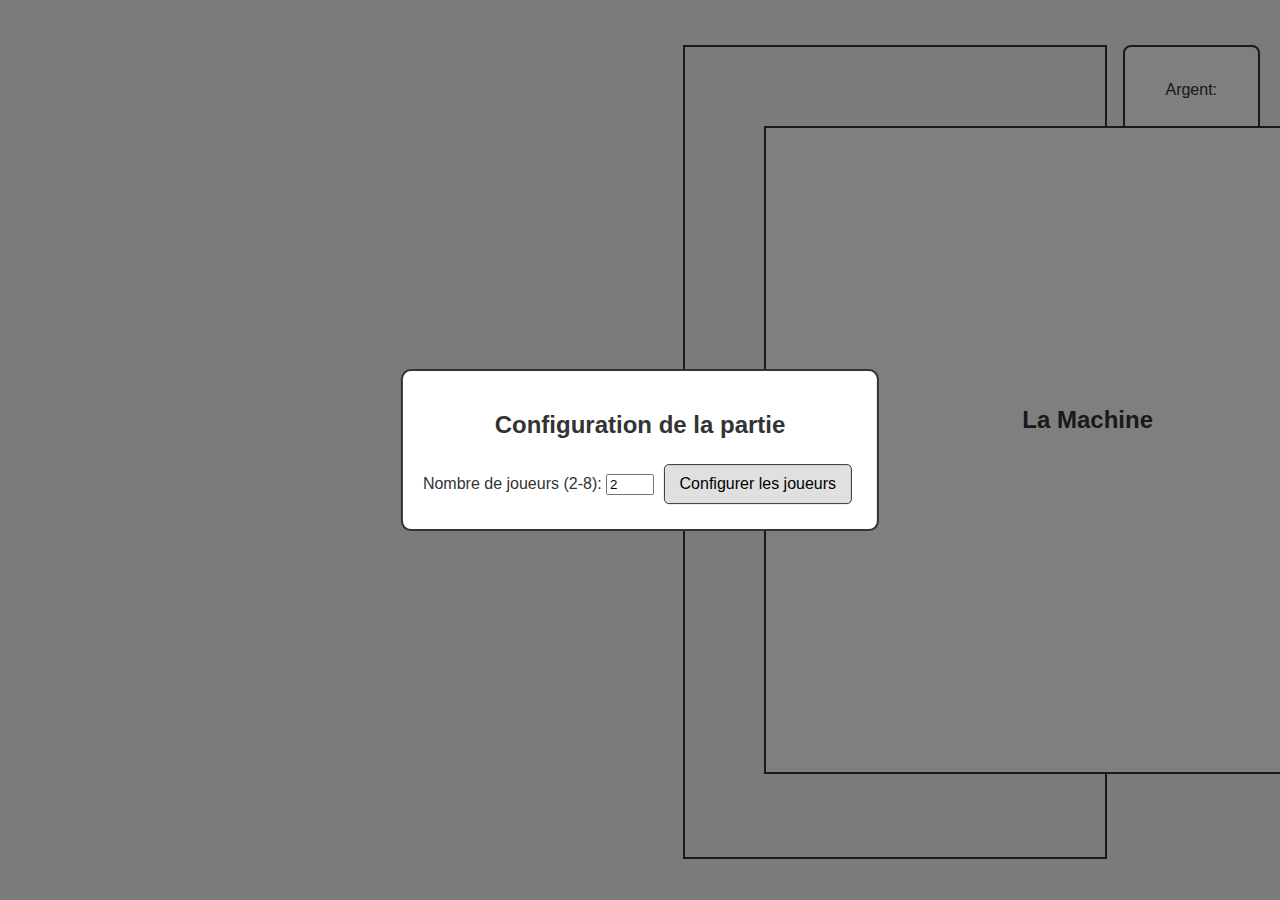
<file: index.html>
<!DOCTYPE html>
<html lang="fr">
  <head>
    <meta charset="UTF-8" />
    <meta name="viewport" content="width=device-width, initial-scale=1.0" />
    <title>Mickarin</title>
    <link rel="stylesheet" href="style.css" />
  </head>
  <body>
    <div id="game-container">
      <div id="board-container">
        <div id="center-panel">
          <div id="dice-result-display"></div>
          <h2>La Machine</h2>
          <div id="machine-tiles"></div>
          <div id="machine-controls">
            <button id="take-tile-btn" class="hidden">
              Prendre gratuitement
            </button>
            <button id="relaunch-btn" class="hidden">
              Relancer le tourniquet
            </button>
          </div>
        </div>
        <div id="board"></div>
      </div>
      <div id="controls-panel">
        <div id="current-player-info">
          <h3 id="player-turn"></h3>
          <p>Argent: <span id="player-money"></span></p>
        </div>
        <button id="roll-dice-btn">Lancer le dé</button>
        <p id="dice-result"></p>
        <div id="game-log">
          <p>Bienvenue sur le Mickarin!</p>
        </div>
      </div>
      <div id="players-panel"></div>
    </div>

    <!-- Modals -->
    <div id="modal-backdrop" class="hidden"></div>

    <div id="setup-modal" class="modal">
      <h2>Configuration de la partie</h2>
      <label for="player-count">Nombre de joueurs (2-8):</label>
      <input type="number" id="player-count" min="2" max="8" value="2" />
      <button id="setup-players-btn">Configurer les joueurs</button>

      <div id="players-setup" class="hidden">
        <h3>Informations des joueurs</h3>
        <div id="players-inputs"></div>
        <button id="start-game-btn">Commencer la partie</button>
      </div>
    </div>

    <div id="auction-modal" class="modal hidden">
      <h2>Enchères !</h2>
      <p>Un lot de tuiles est mis aux enchères.</p>
      <div id="auction-tiles"></div>
      <p id="auction-info"></p>
      <div class="auction-bid">
        <label for="bid-amount">Votre offre :</label>
        <input type="number" id="bid-amount" min="1" />
        <button id="place-bid-btn">Enchérir</button>
        <button id="pass-bid-btn">Passer</button>
      </div>
    </div>

    <div id="steal-modal" class="modal hidden">
      <h2>Vol de tuile</h2>
      <p id="steal-info"></p>
      <div id="steal-options"></div>
    </div>

    <div id="sell-modal" class="modal hidden">
      <h2>Vendre des tuiles</h2>
      <p id="sell-info">
        Cliquez sur les tuiles que vous voulez vendre. Tuile normale: 200€,
        Tuile spéciale: 400€
      </p>
      <div id="sell-tiles-container"></div>
      <div id="sell-controls">
        <p id="sell-total">Total: 0€</p>
        <button id="confirm-sell-btn" disabled>Vendre</button>
        <button id="cancel-sell-btn">Annuler</button>
      </div>
    </div>

    <div id="winner-modal" class="modal hidden">
      <h2 id="winner-message"></h2>
      <button id="restart-game-btn">Rejouer</button>
    </div>

    <script src="script.js"></script>
  </body>
</html>
</file>
<file: style.css>
:root {
  --board-size: 90vmin;
  --cell-size: calc(var(--board-size) / 10);
  --pawn-size: calc(var(--cell-size) * 0.4);
  --tile-color-1: #ffadad;
  --tile-color-2: #ffd6a5;
  --tile-color-3: #fdffb6;
  --tile-color-4: #caffbf;
  --tile-color-5: #9bf6ff;
  --tile-color-6: #a0c4ff;
  --bg-color: #f7f7f7;
  --border-color: #333;
}

body {
  font-family: Arial, sans-serif;
  display: flex;
  justify-content: center;
  align-items: center;
  min-height: 100vh;
  background-color: var(--bg-color);
  color: var(--border-color);
  margin: 0;
}

#game-container {
  display: flex;
  flex-direction: column;
  align-items: center;
  gap: 20px;
  padding: 20px;
  width: 100%;
}

h1 {
  text-align: center;
}

#board-container {
  position: relative;
  width: var(--board-size);
  height: var(--board-size);
}

#board {
  display: grid;
  grid-template-columns: repeat(10, 1fr);
  grid-template-rows: repeat(10, 1fr);
  width: 100%;
  height: 100%;
  border: 2px solid var(--border-color);
}

.cell {
  width: var(--cell-size);
  height: var(--cell-size);
  box-sizing: border-box;
  border: 1px solid #ccc;
  position: relative;
  display: flex;
  justify-content: center;
  align-items: center;
  font-size: 1.5vmin;
  text-align: center;
}

#center-panel {
  position: absolute;
  top: var(--cell-size);
  left: var(--cell-size);
  width: calc(var(--board-size) - 2 * var(--cell-size));
  height: calc(var(--board-size) - 2 * var(--cell-size));
  background-color: #fff;
  border: 2px solid var(--border-color);
  display: flex;
  flex-direction: column;
  justify-content: center;
  align-items: center;
  padding: 10px;
  box-sizing: border-box;
}

#machine-tiles {
  display: flex;
  flex-wrap: wrap;
  gap: 5px;
  justify-content: center;
  margin-bottom: 10px;
  min-height: 50px;
}

.pawn {
  width: var(--pawn-size);
  height: var(--pawn-size);
  border-radius: 50%;
  position: absolute;
  border: 2px solid white;
  box-shadow: 0 0 5px rgba(0, 0, 0, 0.5);
  transition: all 0.5s ease-in-out;
}

#players-panel {
  display: flex;
  flex-wrap: wrap;
  justify-content: center;
  gap: 15px;
  width: 100%;
}

.player-info {
  border: 2px solid var(--border-color);
  padding: 10px;
  border-radius: 8px;
  min-width: 200px;
  background-color: #fff;
}

.player-info h4 {
  margin: 0 0 10px 0;
  padding-bottom: 5px;
  border-bottom: 1px solid #ccc;
}

.player-tiles {
  display: grid;
  grid-template-columns: repeat(auto-fill, minmax(40px, 1fr));
  gap: 5px;
  margin-top: 10px;
}

.tile {
  width: 40px;
  height: 40px;
  display: flex;
  justify-content: center;
  align-items: center;
  border-radius: 4px;
  font-size: 24px;
  font-weight: bold;
  color: black;
  border: 1px solid #333;
}

.tile.face-down {
  background-image: none !important;
  color: transparent;
}

.tile.face-down::after {
  content: "?";
  color: rgba(0, 0, 0, 0.3);
  font-size: 24px;
  font-weight: bold;
}

#controls-panel {
  display: flex;
  flex-direction: column;
  align-items: center;
  gap: 10px;
  padding: 15px;
  border: 2px solid var(--border-color);
  border-radius: 8px;
  background-color: #fff;
}

#game-log {
  width: 100%;
  height: 60px;
  overflow-y: auto;
  border: 1px solid #ccc;
  padding: 5px;
  background-color: #f0f0f0;
}

/* Modal styles */
.modal {
  position: fixed;
  top: 50%;
  left: 50%;
  transform: translate(-50%, -50%);
  background: white;
  padding: 20px;
  border: 2px solid var(--border-color);
  border-radius: 10px;
  z-index: 101;
  min-width: 300px;
  max-width: 90%;
  text-align: center;
}

#modal-backdrop {
  position: fixed;
  top: 0;
  left: 0;
  width: 100%;
  height: 100%;
  background: rgba(0, 0, 0, 0.5);
  z-index: 100;
}

.hidden {
  display: none !important;
}

button {
  padding: 10px 15px;
  font-size: 16px;
  cursor: pointer;
  border-radius: 5px;
  border: 1px solid var(--border-color);
  background-color: #e0e0e0;
  margin: 5px;
}

button:hover {
  background-color: #d0d0d0;
}

/* Player setup styles */
.player-input {
  border: 2px solid #ccc;
  padding: 15px;
  margin: 10px 0;
  border-radius: 8px;
  background-color: #f9f9f9;
}

.player-input h4 {
  margin-top: 0;
}

.player-input input {
  margin: 5px;
  padding: 8px;
  border: 1px solid #ccc;
  border-radius: 4px;
  font-size: 14px;
}

.player-input label {
  display: block;
  margin: 5px 0;
  font-weight: bold;
}
.tile {
  width: 40px;
  height: 40px;
  display: flex;
  justify-content: center;
  align-items: center;
  border-radius: 4px;
  font-size: 24px;
  font-weight: bold;
  color: black;
  border: 1px solid #333;
  background-size: cover;
  background-position: center;
  background-repeat: no-repeat;
}

.tile.face-down {
  background-color: #888;
  background-image: none;
  color: #888;
}

.tile.face-down::after {
  content: "?";
}

/* Machine tiles (larger for better visibility) */
#machine-tiles .tile {
  width: 60px;
  height: 60px;
  font-size: 18px;
}

/* Auction modal tiles */
#auction-tiles .tile {
  width: 60px;
  height: 60px;
  font-size: 18px;
  margin: 5px;
}

/* Steal modal tiles */
#steal-options .tile {
  width: 60px;
  height: 60px;
  font-size: 18px;
  margin: 5px;
  cursor: pointer;
}

#steal-options .tile:hover {
  transform: scale(1.1);
  box-shadow: 0 0 10px rgba(0, 0, 0, 0.3);
}

/* Responsive */
@media (min-width: 1024px) {
  #game-container {
    flex-direction: row;
    align-items: flex-start;
  }
  #board-container {
    order: 2;
  }
  #players-panel {
    order: 1;
    flex-direction: column;
  }
  #controls-panel {
    order: 3;
  }
}
</file>
